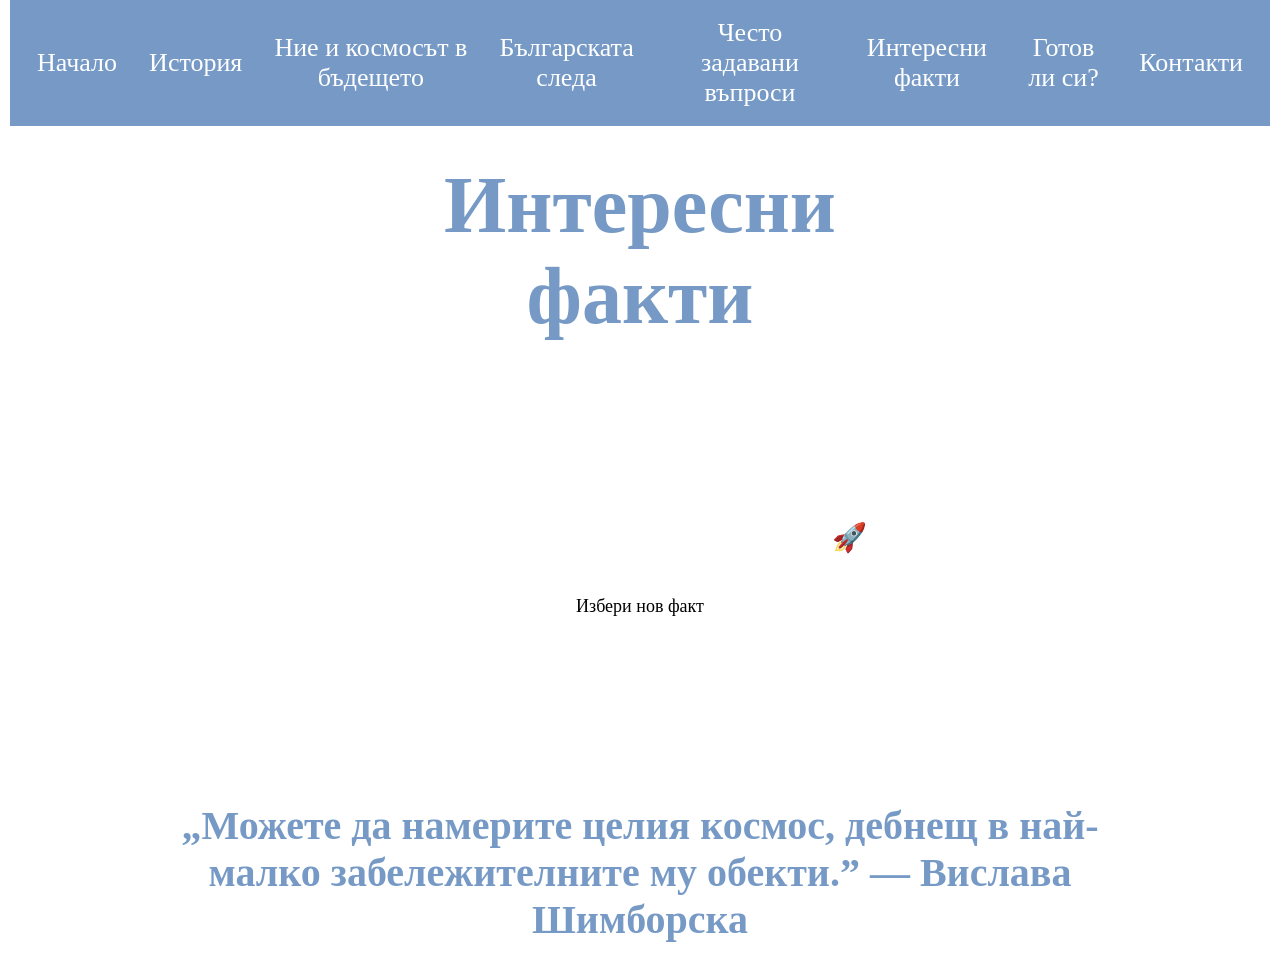
<file: facti.html>
<!DOCTYPE html>
<html>
  <head>
  <link rel="stylesheet" href="facti.css" />
  <title>Интересни факти</title>
  <meta name="viewport"
  content="width=device-width,
  initial-scale=1.0">
  </head>
  <body>
    <nav>
      <div class="top-bar">
      <div class="menu-icon" onclick="toggleMenu()">☰</div>
        <div class="snimkatb">
        
      </div>
      </div>
      <div class="menu" id="menu">
      <a href="index.html">Начало</a>
      <a href="istoriq.html">История</a>
      <a href="budeshte.html">Ние и космосът в бъдещето</a>
      <a href="bulgariq.html">Българската следа</a>
      <a href="riskove.html">Често задавани въпроси</a>
      <a href="facti.html">Интересни факти</a>
      <a href="gotov.html">Готов ли си?</a>
      <a href="contacti.html">Контакти</a>
      </div>
    </nav>
    <header class="hero">
      <h1>Интересни факти</h1>
    </header>
    <div class="fon">
      <div class="fact-box">

<h2 id="fact">
Натисни бутона за случаен факт 🚀
</h2>

<button onclick="novFakt()">
Избери нов факт
</button>

      </div>
    </div>         
    <footer class="dolu">
    <h2>„Можете да намерите целия космос, дебнещ в най-малко забележителните му обекти.” — Вислава Шимборска
      </h2>
    </footer>       
    <script src="facti.js"></script>
</body>
</html>
</file>
<file: facti.css>
body, nav, header{
  margin: 0;
  background: white;
  font-family: "Times New Roman", Times, serif;
}

nav {
  margin: 0;
  padding: 0;
  position: relative;
  text-align: center;
  width: 100%;
}

/* HERO */
.hero {
  height: 300px;
  width: 100%;
  margin: 0;
  background-image: url(https://i.imgur.com/jbxnuzk.png);
  background-size: cover;
  background-position: left center;
  position: relative;
}



.hero h1 {
  color: #769AC5;
  font-size: 40px;
  text-align: center;
  margin: 0;
  position: absolute;
  top: 50%;
  left: 50%;
  transform: translate(-50%,-50%);
}

@media (min-width: 600px) {
  .hero {
    background-image: url(https://i.imgur.com/2yiQ0Jk.jpeg);
    background-position: center;
    height: 250px;
    position: relative;
  }
  .hero h1 {
    font-size:80px;
  }
}
/* =======================
   TOP BAR + MENU SYSTEM
======================= */

/* MOBILE */
@media (max-width: 599px) {

  .top-bar {
    position: fixed;
    top: 0;
    left: 0;

    width: 100%;
    height: 50px;

    background: white;

    display: flex;
    align-items: center;

    z-index: 2000;
  }
.snimkatb{
  width:100%;
  height:50px;
  background-image:url("https://i.imgur.com/0H06Zle.jpeg");
  background-size:cover;
  background-position:center;
}
  .menu-icon {
    position: fixed;
    top: 12px;
    left: 15px;

    font-size: 28px;
    cursor: pointer;

    z-index: 2100;
  }

  .menu {
    position: fixed;
    top: 50px;
    left: 0;

    width: 250px;

    display: flex;
    flex-direction: column;

    background: #769AC5;

    max-height: 0;
    overflow: hidden;

    transition: max-height 0.3s ease;

    z-index: 1500;
  }

  .menu.active {
    max-height: 500px;
  }

  .menu a {
    padding: 12px 20px;
    text-align: left;

    color: black;
    text-decoration: none;

    border-bottom: 1px solid #ddd;
  }
}


/* DESKTOP */
@media (min-width: 600px) {

  .top-bar {
    display: none; /* няма мобилна лента */
  }

  .menu-icon {
    display: none;
  }

  .menu {
    max-height: none;

    display: flex;
    flex-direction: row;
    justify-content: center;
    align-items: center;

    gap: 8px;

    background: #769AC5;

    width: 100%;

    padding: 8px 15px;
  }

  .menu a {
    color: white;
    text-decoration: none;

    font-size: clamp(26px, 1.5vw, 34px);
    padding: 10px 12px;
  }
}

/* TEXT */
.nachalo {
  font-size: 20px;
  padding: 30px;
}

@media (max-width: 599px) {
  .nachalo {
    font-size: 18px;
    padding: 10px;
  }
}

li {
  line-height: 2;
  font-size: 20px;
}

p {
  font-size: 20px;
}

/* FOOTER */
.dolu{
  background-image:url("https://i.imgur.com/L8nvjE8.png");
    height:200px;
  width:100%;
  margin-top:100px;
  background-size:cover;
  position:relative;
  background-position:center;
}
@media (max-width:599px){
.dolu h2 {
  color: #769AC5;
  font-size:25px;
  text-align:center;
  position: relative;
  top: 50%;
  left:50%;
  transform:translate(-50%,-50%);
    width:80%;
  }
}
@media (min-width:600px){
  .dolu h2 {
  color:#769AC5;
  font-size:40px;
    text-align:center;
    position:relative;
    top:50%;
      left:50%;
    transform:translate(-50%,-50%);
    width:80%;
    }
}
.dolu h2{
  margin:0;
}
/* FON BACKGROUND - СТАБИЛЕН ВАРИАНТ */
.fon {
margin-top:100px;
position: relative;
background-image: url("https://i.imgur.com/1BpSQ1M.png");
background-repeat: repeat;
background-size: cover;
}

/* FACT BOX */
.fact-box {
  max-width: 800px;
  padding: 40px;
  border-radius: 25px;

  text-align: center;
  box-shadow: 0 0 25px rgba(255,255,255,0.1);
}

#fact {
  font-size: 28px;
  color:white;
  line-height: 1.6;
  margin-bottom: 30px;
}

.fact-box button {
  padding: 15px 30px;
  font-size: 18px;
  border: none;
  border-radius: 15px;
  cursor: pointer;
  font-family: "Times New Roman";
  transition: 0.3s;
  background: white;
  color: black;
}

.fact-box button:hover {
  transform: scale(1.05);
color:black;
}


/* FIX за центриране на FACT секцията (добавка) */

.fon{
  display: flex;
  justify-content: center;
  align-items: center;
}

.fact-box{
  width: 100%;
  max-width: 800px;
  margin: 0 auto;

  display: flex;
  flex-direction: column;
  align-items: center;
  justify-content: center;

  gap: 20px;
  text-align: center;
}

#fact{
  margin: 0;
  text-align: center;
}
* {
  box-sizing: border-box;
}

body {
  margin: 0;
  padding: 0 10px;
}
</file>
